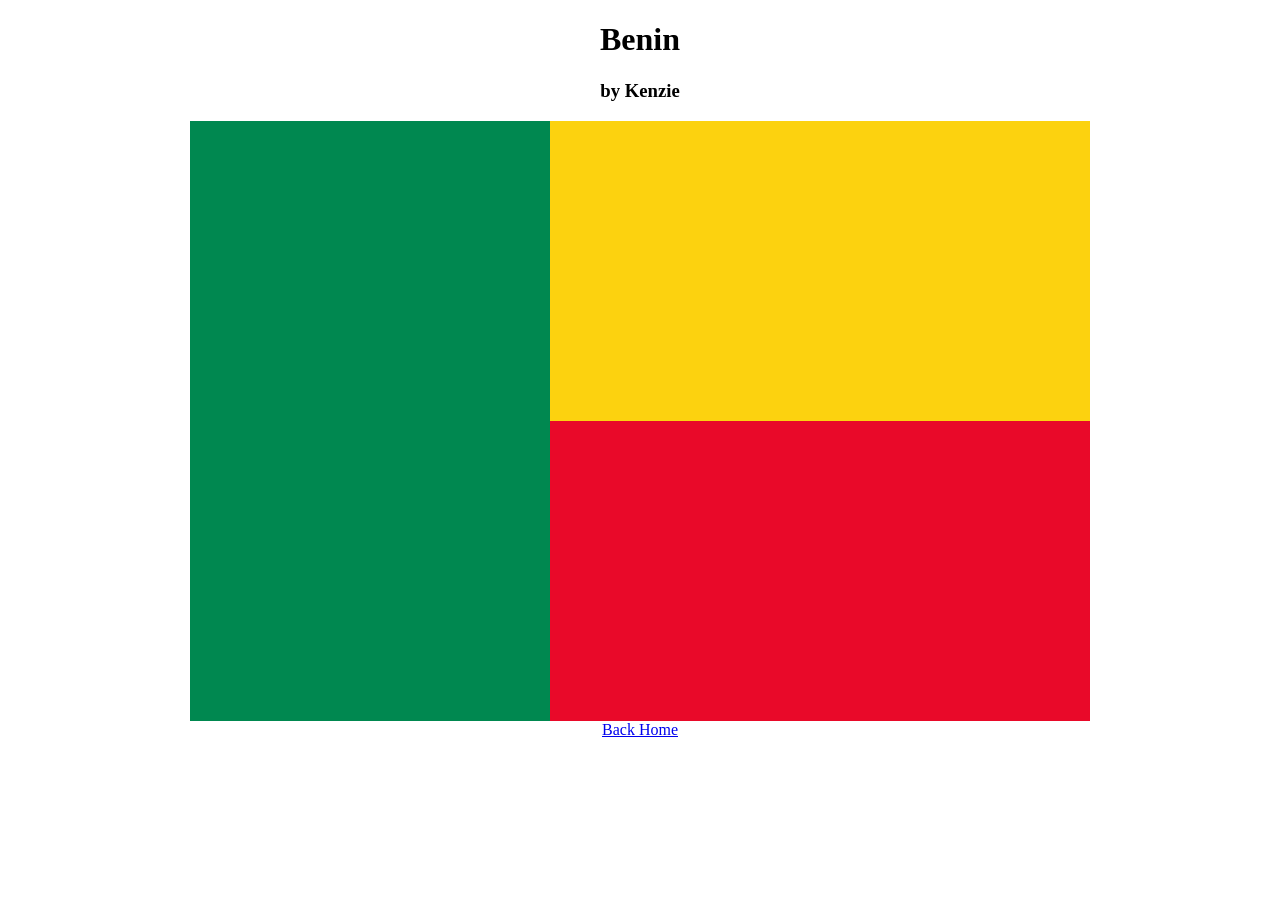
<file: benin/index.html>
<!DOCTYPE html>
<html>
	<head>
		<title>Benin By Kenzie</title>
		<link rel="stylesheet" type="text/css" href="style.css">
	</head>

	<body>
		<div class="header">
		  <h1>Benin</h1>
      <h3>by Kenzie</h3>
		</div>
    <div id="benin" class="flag">
  		
  		<div class="verticalstripe green"></div>
		<div class="stripe yellow"></div>
  	    <div class="stripe red"></div>
    </div>
	<a href="../index.html">Back Home</a>
	</body>
  
</html>
</file>
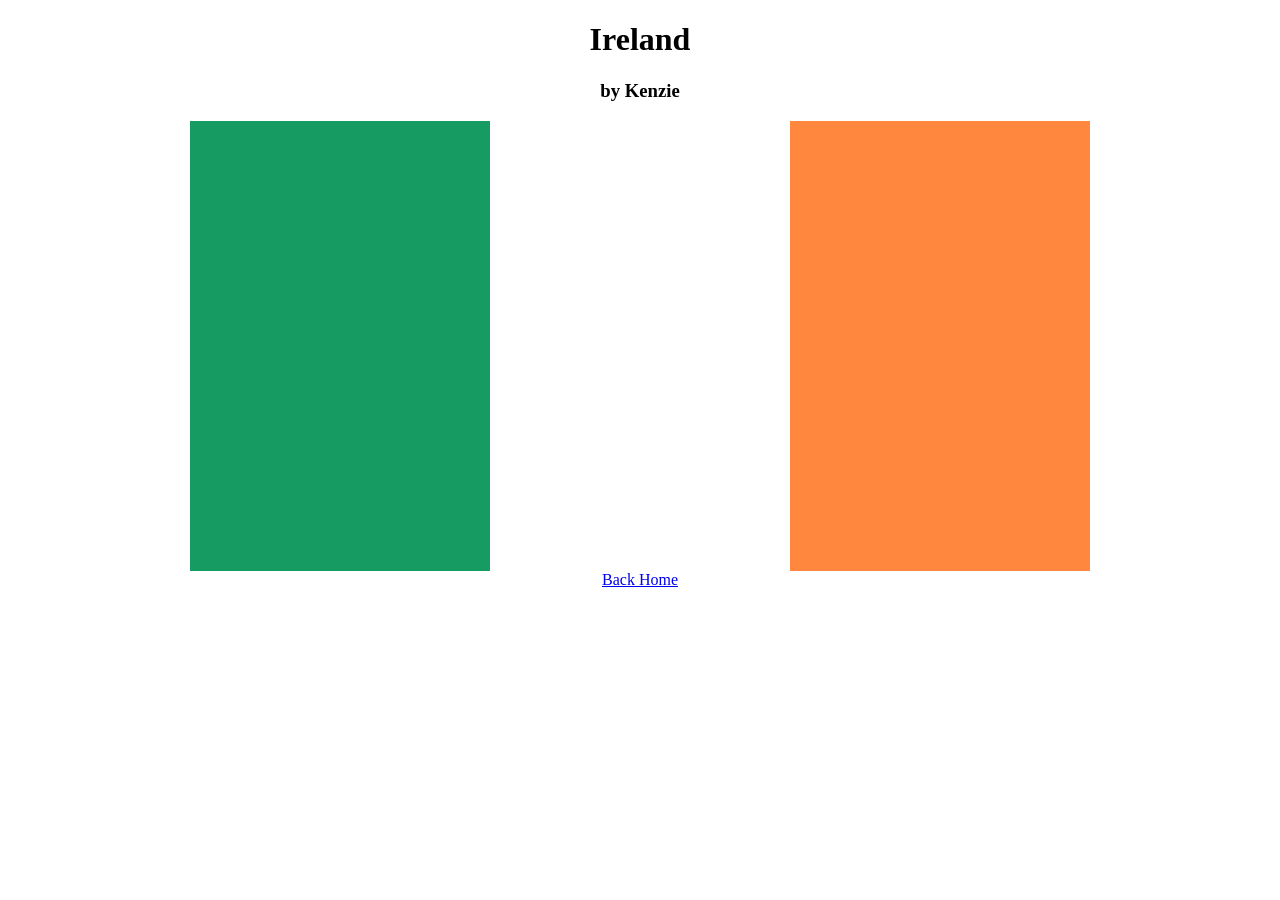
<file: ireland/index.html>
<!DOCTYPE html>
<html>
	<head>
		<title>Ireland By Kenzie</title>
		<link rel="stylesheet" type="text/css" href="style.css">
	</head>

	<body>
		<div class="header">
		  <h1>Ireland</h1>
      <h3>by Kenzie</h3>
		</div>
    <div id="ireland" class="flag">
  		
  		<div class="stripe green"></div>
		<div class="stripe white"></div>
  	    <div class="stripe orange"></div>
    </div>
	<a href="../index.html">Back Home</a>
	</body>
  
</html>
</file>
<file: benin/style.css>
.header {
    text-align:center;
}

a {
    display:block;
    width:100%;
    text-align:center;
}
.flag{
width:900px;
  height:600px;
  margin:auto;
}
.green{
    background-color:#008850;
}
.yellow{
    background-color:#FCD20F;
}
.red{
    background-color:#E90929;
}
.stripe{
    width: 540px;
    height:50%;
    float:left;
}
.verticalstripe{
    width: 360px;
    height:100%;
    float:left;
}
</file>
<file: ireland/style.css>
.header {
    text-align:center;
}

a {
    display:block;
    width:100%;
    text-align:center;
}
.flag{
width:900px;
  height:450px;
  margin:auto;
}
.green{
    background-color:#169B62;
}
.white{
    background-color:#ffffff;
}
.orange{
    background-color:#FF883E;
}
.stripe{
    width: 300px;
    height: 100%;
    float:left;
}
</file>
